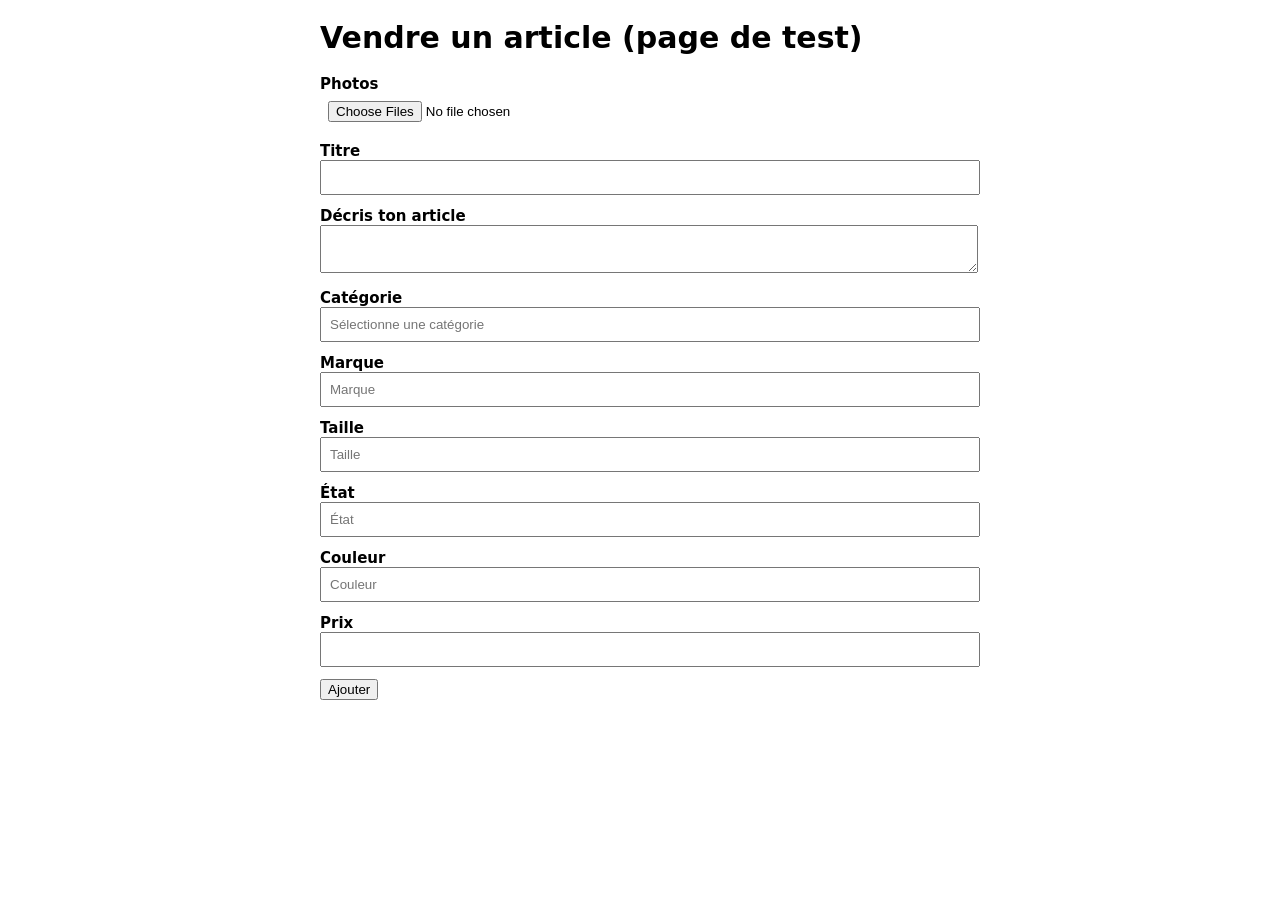
<file: tools/mock-vinted/items/new/index.html>
<!doctype html>
<html lang="fr"><head><meta charset="utf-8"><title>Mock Vinted – Vendre un article</title>
<style>
  body { font: 15px system-ui; max-width: 640px; margin: 20px auto; }
  .field { margin: 12px 0; } label { display: block; font-weight: 600; }
  input, textarea { width: 100%; padding: 8px; }
  .dd { position: relative; } .dd ul { list-style: none; border: 1px solid #ccc; padding: 0; margin: 0; }
  .dd li { padding: 6px 10px; cursor: pointer; } .dd li:hover { background: #eee; }
  [hidden] { display: none !important; }
</style></head>
<body>
<h1>Vendre un article (page de test)</h1>
<div class="field"><label>Photos</label><input type="file" accept="image/*" multiple data-testid="add-photos-input"><div id="thumbs"></div></div>
<div class="field"><label for="title">Titre</label><input id="title" name="title" data-testid="title--input"></div>
<div class="field"><label for="description">Décris ton article</label><textarea id="description" name="description" data-testid="description--input"></textarea></div>
<div class="field dd" data-kind="catalog"><label>Catégorie</label><input readonly placeholder="Sélectionne une catégorie" data-testid="catalog-select-dropdown-input"><ul hidden></ul></div>
<div class="field dd" data-kind="brand"><label>Marque</label><input readonly placeholder="Marque" data-testid="brand-select-dropdown-input"><div class="pop" hidden><input type="text" placeholder="Rechercher une marque"><ul></ul></div></div>
<div class="field dd" data-kind="size"><label>Taille</label><input readonly placeholder="Taille" data-testid="size-select-dropdown-input"><ul hidden></ul></div>
<div class="field dd" data-kind="status"><label>État</label><input readonly placeholder="État" data-testid="condition-select-dropdown-input"><ul hidden></ul></div>
<div class="field dd" data-kind="color"><label>Couleur</label><input readonly placeholder="Couleur" data-testid="color-select-dropdown-input"><ul hidden></ul></div>
<div class="field"><label for="price">Prix</label><input id="price" name="price" data-testid="price-input--input"></div>
<button id="add">Ajouter</button>
<script>
  const TREE = { Femmes: { Vêtements: ["Robes"] }, Hommes: { Chaussures: ["Baskets", "Bottes"], "Manteaux et vestes": ["Doudounes"] } };
  const LISTS = { size: ["41", "42", "43", "44"], status: ["Neuf avec étiquette", "Neuf sans étiquette", "Très bon état", "Bon état", "Satisfaisant"],
    color: ["Noir", "Blanc", "Multicolore", "Bleu"], brand: ["Nike", "Nike ACG", "Adidas", "New Balance"] };
  document.querySelector("input[type=file]").addEventListener("change", (e) => { document.getElementById("thumbs").textContent = e.target.files.length + " photo(s) reçue(s)"; });
  for (const dd of document.querySelectorAll(".dd")) {
    const kind = dd.dataset.kind, trigger = dd.querySelector("input[readonly]");
    const ul = dd.querySelector("ul"), pop = dd.querySelector(".pop");
    let path = [];
    const render = (items) => { ul.innerHTML = items.map((t) => `<li role="option">${t}</li>`).join(""); };
    trigger.addEventListener("click", () => {
      path = [];
      if (kind === "catalog") { render(Object.keys(TREE)); ul.hidden = false; }
      else if (kind === "brand") { pop.hidden = false; render(LISTS.brand); pop.querySelector("input").focus(); }
      else { render(LISTS[kind]); ul.hidden = false; }
    });
    pop?.querySelector("input").addEventListener("input", (e) => render(LISTS.brand.filter((b) => b.toLowerCase().includes(e.target.value.toLowerCase()))));
    ul.addEventListener("click", (e) => {
      const li = e.target.closest("li"); if (!li) return;
      if (kind === "catalog") {
        path.push(li.textContent);
        let node = TREE; for (const p of path) node = node[p];
        if (node === undefined || path.length === 3) { trigger.value = path.join(" > "); ul.hidden = true; }
        else render(Array.isArray(node) ? node : Object.keys(node));
      } else { trigger.value = li.textContent; ul.hidden = true; if (pop) pop.hidden = true; }
    });
  }
</script>
</body></html>
</file>
